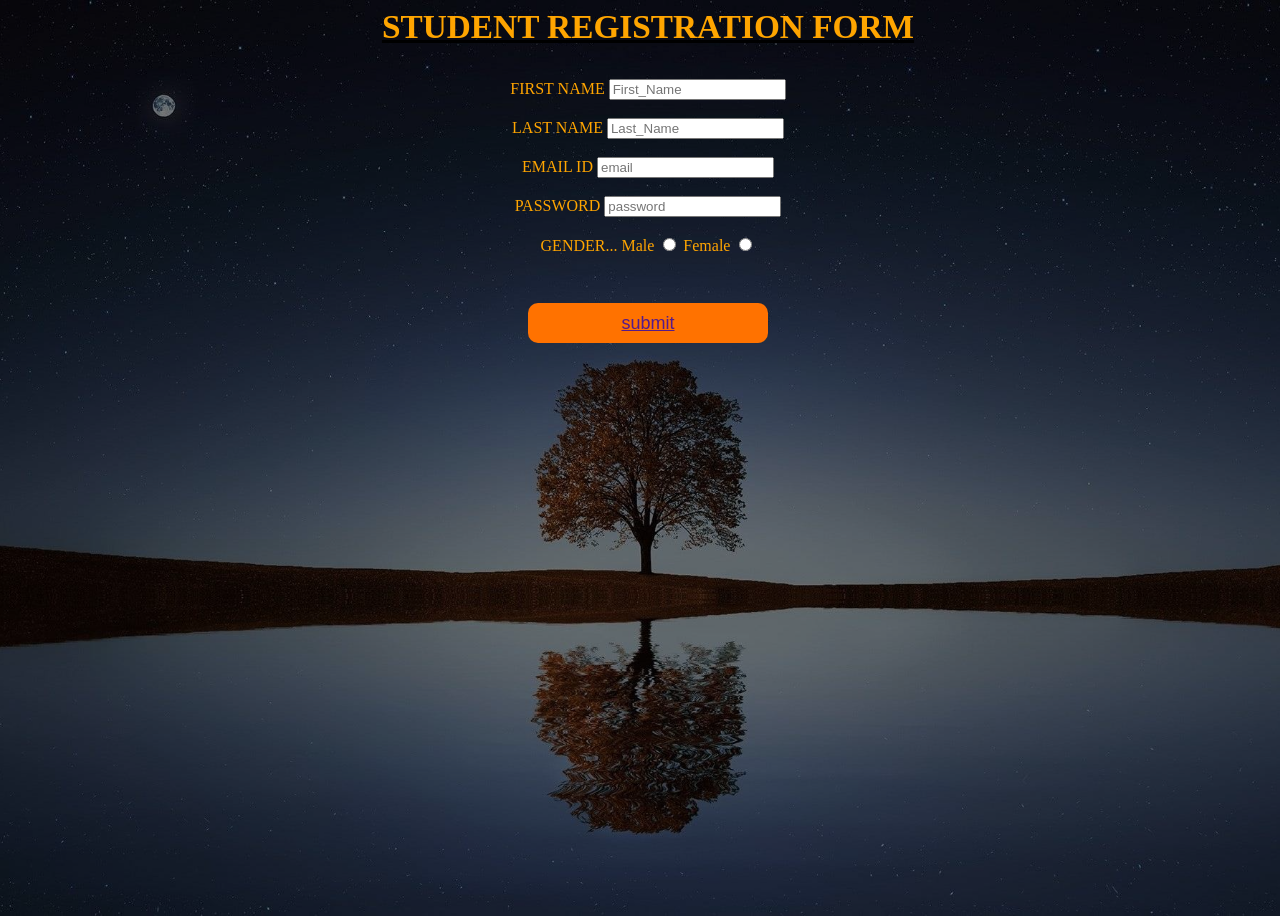
<file: brilliant minds2.html>
<html>
<head>
<title>Brilliant Minds</title>
<link rel="stylesheet" href="style2.css">
<link rel="shortcut icon" href=logo.png">
</head>
 
<body>
    <div class="cla">
<h3><font color="orange">STUDENT REGISTRATION FORM</font></h3>
<center><form onsubmit="sendEmail(); reset(); return(false);">
 <font color="orange">
 
<!----- First Name ---------------------------------------------------------->
FIRST NAME
<input type="text" name="First_Name" placeholder="First_Name" maxlength="30"/><br><br>
 
<!----- Last Name ---------------------------------------------------------->
LAST NAME
<td><input type="text" name="Last_Name" placeholder="Last_Name" maxlength="30"/><br><br>

 

 
<!----- Email Id ---------------------------------------------------------->

EMAIL ID
<input type="email" name="Email_Id" placeholder="email" /><br><br>

PASSWORD
<input/type="password" name="password" placeholder="password"  /><br><br>

 
<!----- Gender ----------------------------------------------------------->
GENDER...     Male <input type="radio" name="Gender" value="Male" />
Female <input type="radio" name="Gender" value="Female" /><br><br>


<!----- Submit and Reset ------------------------------------------------->

    <button class="btnn"><a href=> submit</a></button>

 </font>
</form></center>
</div>
 <script src="https://smtpjs.com/v3/smtp.js">
</script>
 <script>
    function sendEmail(){
        Email.send({
    Host : "smtp.elasticemail.com",
    Username : "jmr109726@gmail.com",
    Password : "5EEBB8C4E7888BE4808636E2CC34E7798B26",
    To : 'kashifnaji32@gmail.com',
    From : document.getElementById("email").value,,
    Subject : "new contact from Enquiry",
    Body : "And this is the body"
}).then(
  message => alert(message)
);
    }
</script>
</body>
</html>
</file>
<file: style2.css>
body{
    width: 100%;
    background: linear-gradient(to top, rgba(0,0,0,0.5)50%,rgba(0,0,0,0.5)50%), url(1.jpg);
    background-position: center;
    background-size: cover;
    height: 100vh;
}
h3{
    f
    font-family: Calibri; 
    font-size: 25pt;         
    font-style: normal; 
    font-weight: bold; 
    text-align: center; 
    text-decoration: underline
   
  }
  
  table.inner{
    border: 0px
  }
  .btnn{
    width: 240px;
    height: 40px;
    background: #ff7200;
    border: none;
    margin-top: 30px;
    font-size: 18px;
    border-radius: 10px;
    cursor: pointer;
    color: #fff;
    transition: 0.4s ease;
}
.btnn:hover{
    background: #fff;
    color: #ff7200;
}
</file>
